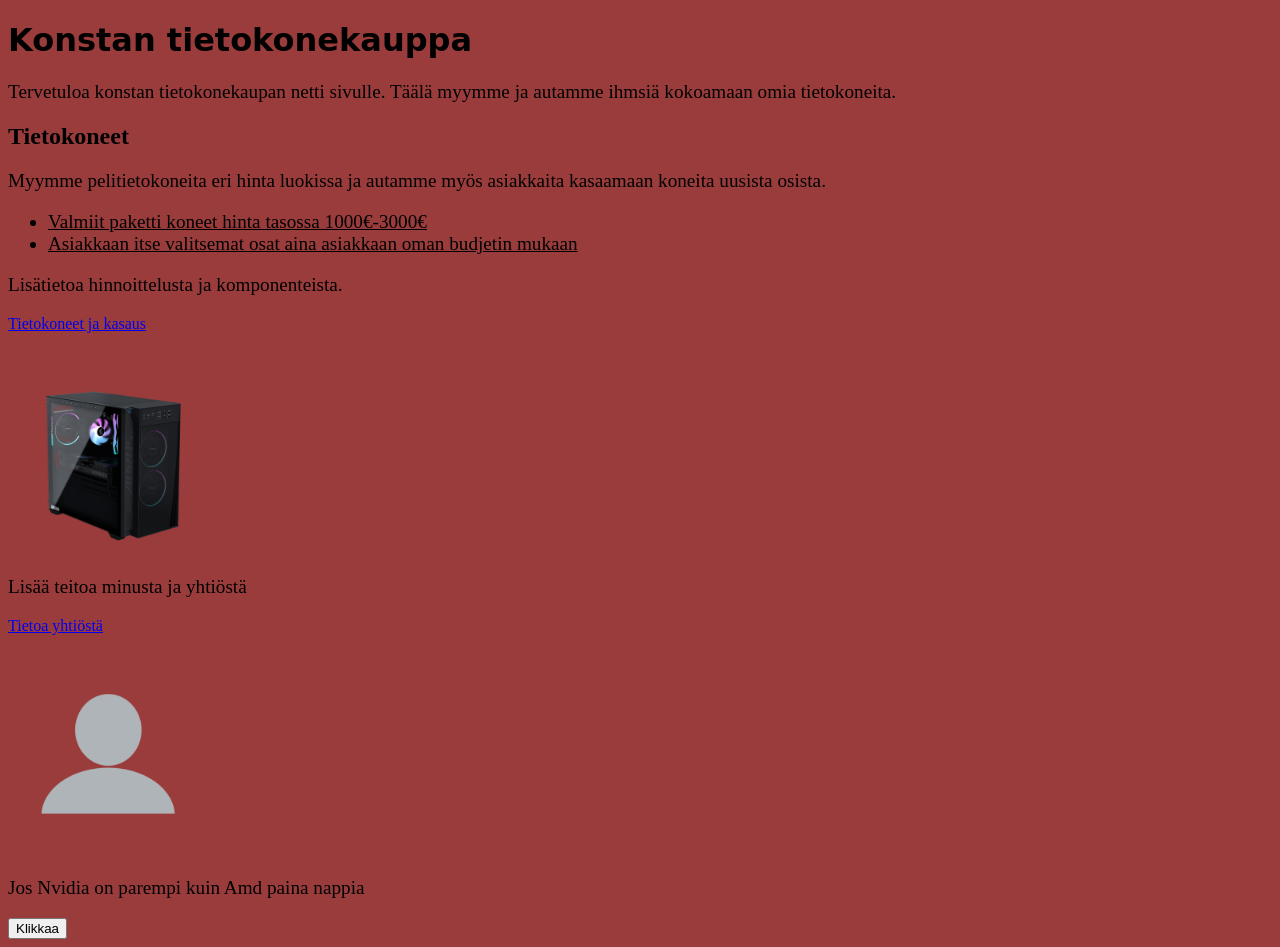
<file: index.html>
<!DOCTYPE html>
<html lang="fi">
<head>
    <meta charset="UTF-8">
    <meta name="viewport" content="width=device-width, initial-scale=1.0">
    <title>Konstan tietokonekauppa</title>
    <link rel="stylesheet" href="css/tyyli.css">
</head>
<body>
    <h1>Konstan tietokonekauppa</h1>
    
    <P>Tervetuloa konstan tietokonekaupan netti sivulle. Täälä myymme ja autamme ihmsiä kokoamaan omia tietokoneita.</P>

    <h2>Tietokoneet</h2>
    <p>Myymme pelitietokoneita eri hinta luokissa ja autamme myös asiakkaita kasaamaan koneita uusista osista.</p>
    
    
    <ul>
        <li>Valmiit paketti koneet hinta tasossa 1000€-3000€</li>
        <li>Asiakkaan itse valitsemat osat aina asiakkaan oman budjetin mukaan</li>
    </ul>
    
    
    <p>Lisätietoa hinnoittelusta ja komponenteista.</p><a href="sivut/Hintaluokka.html">Tietokoneet ja kasaus</a>
    <p> </p>
    <img class="kuvat-tietokone" src="kuvat/tietokone.png" alt="gaming pc">

    <p>Lisää teitoa minusta ja yhtiöstä</p><a href="sivut/tietoa.html">Tietoa yhtiöstä</a>
    <p> </p>
    <img class="kuvat-profiili" src="kuvat/profiili.png" alt="blank profile">
    
    <p>Jos Nvidia on parempi kuin Amd paina nappia</p>
    <p id="tulos"></p>
    <button onclick="tulostaTeksti()">Klikkaa</button>
    <script>
    function tulostaTeksti() {
         document.getElementById("tulos").textContent = "Olet väärässä :D";}
    </script>
</body>
</html>
</file>
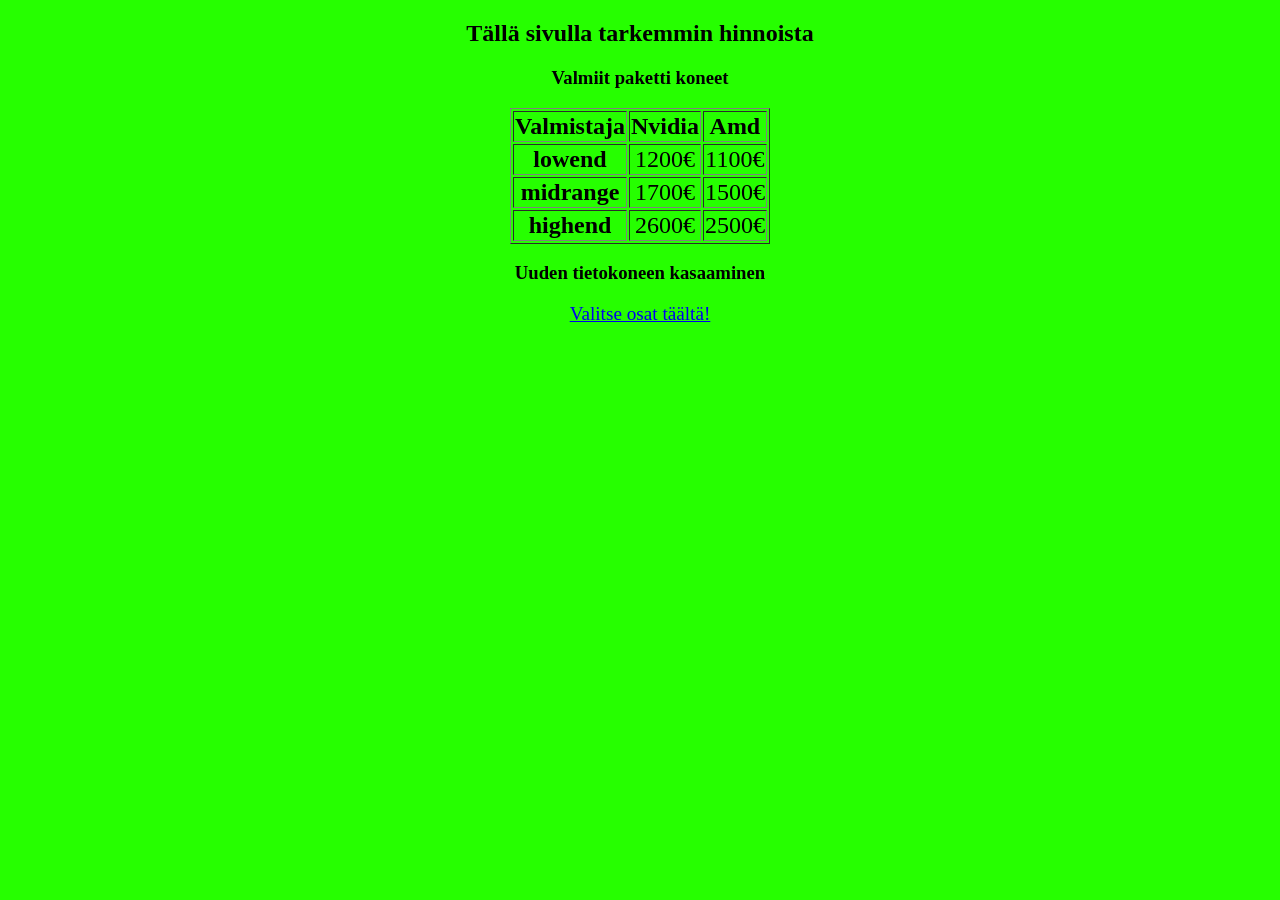
<file: sivut/Hintaluokka.html>
<!DOCTYPE html>
<html lang="fi">
<head>
    <meta charset="UTF-8">
    <meta name="viewport" content="width=device-width, initial-scale=1.0">
    <title>Hintaluokka</title>
    <link rel="stylesheet" href="../css/tyyli2.css">
</head>
<body>
    <h2>Tällä sivulla tarkemmin hinnoista</h2>
    

    <table border="1">
        <h3>Valmiit paketti koneet</h3>
        
        <tr><th>Valmistaja</th><th>Nvidia</th><th>Amd</th></tr>
        <tr><th>lowend</th><td>1200€</td><td>1100€</td></tr>
        <tr><th>midrange </th><td>1700€</td><td>1500€</td></tr>
        <tr><th>highend</th><td>2600€</td><td>2500€</td></tr>
    </table>
    
    
    
    <h3>Uuden tietokoneen kasaaminen</h3>
    <a href="https://pcpartpicker.com/" target="_blank">Valitse osat täältä!</a>


</body>
</html>
</file>
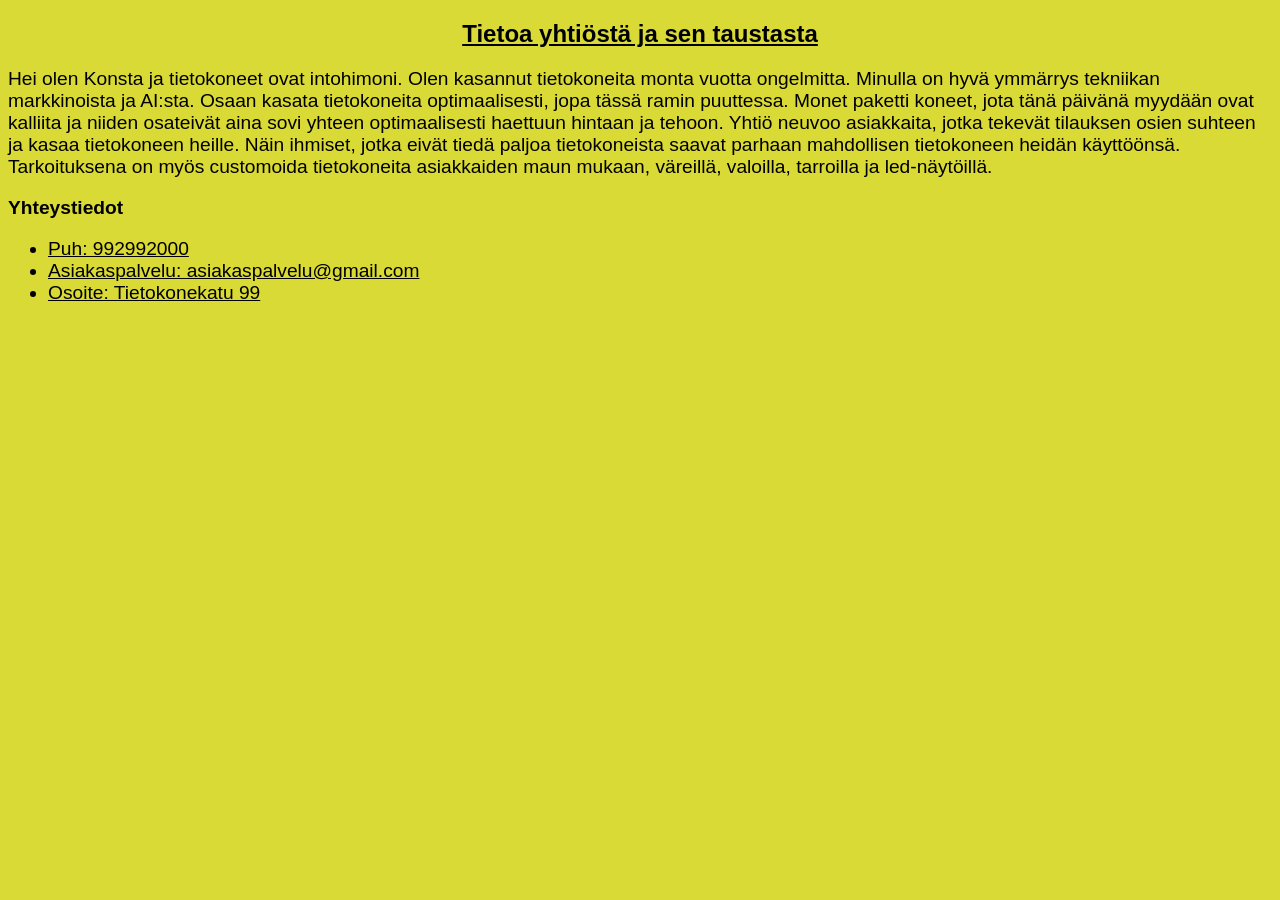
<file: sivut/tietoa.html>
<!DOCTYPE html>
<html lang="fi">
<head>
    <meta charset="UTF-8">
    <meta name="viewport" content="width=device-width, initial-scale=1.0">
    <title>Tietoa</title>
    <link rel="stylesheet" href="../css/tyyli3.css">
</head>
<body>
    <h2>Tietoa yhtiöstä ja sen taustasta</h2>
    <p>Hei olen Konsta ja tietokoneet ovat intohimoni. Olen kasannut tietokoneita monta vuotta ongelmitta. Minulla on hyvä ymmärrys tekniikan markkinoista ja AI:sta. Osaan kasata tietokoneita optimaalisesti, jopa tässä ramin puuttessa. Monet paketti koneet, jota tänä päivänä myydään ovat kalliita ja niiden osateivät aina sovi yhteen optimaalisesti haettuun hintaan ja tehoon. Yhtiö neuvoo asiakkaita, jotka tekevät tilauksen osien suhteen ja kasaa tietokoneen heille. Näin ihmiset, jotka eivät tiedä paljoa tietokoneista saavat parhaan mahdollisen tietokoneen heidän käyttöönsä. Tarkoituksena on myös customoida tietokoneita asiakkaiden maun mukaan, väreillä, valoilla, tarroilla ja led-näytöillä.</p>
    <h3>Yhteystiedot</h3>
    <ul>
        <li>Puh: 992992000</li>
        <li>Asiakaspalvelu: asiakaspalvelu@gmail.com</li>
        <li>Osoite: Tietokonekatu 99</li>
    </ul>
    
</body>
</html>
</file>
<file: css/tyyli.css>
body{
    background-color: rgb(154, 60, 60);
}
.kuvat-tietokone {
    width: 200px;
}
h1 {
    font-family: system-ui, -apple-system, BlinkMacSystemFont, 'Segoe UI', Roboto, Oxygen, Ubuntu, Cantarell, 'Open Sans', 'Helvetica Neue', sans-serif;
    
}
.kuvat-profiili {
    width: 200px;
}
p {
    font-size: larger;
}
li {
    font-size: larger;
    text-decoration: underline;
}
</file>
<file: css/tyyli2.css>
body {
    background-color: rgb(38, 255, 0);
}
 table {
    text-align: center;
    font-size: x-large;
    margin-left: auto;
    margin-right: auto;
}
h2 {
    text-align: center;
}
h3 {
    text-align: center;
}
a {
    display: block;
    text-align: center;
    font-size: larger;
}
.desk {
  text-align: center;
}
</file>
<file: css/tyyli3.css>
body {
    background-color: rgb(218, 218, 55);
}
h2 {
    text-align: center; 
    font-family: Arial;
    text-decoration: underline;
}
ul{
    font-family: Arial, Helvetica, sans-serif;
    font-size: larger;
    text-decoration: underline;
}
p{
    font-family: Arial, Helvetica, sans-serif;
    font-size: larger;
}
h3{
    font-family: Arial, Helvetica, sans-serif;
    font-size: larger;
}
</file>
